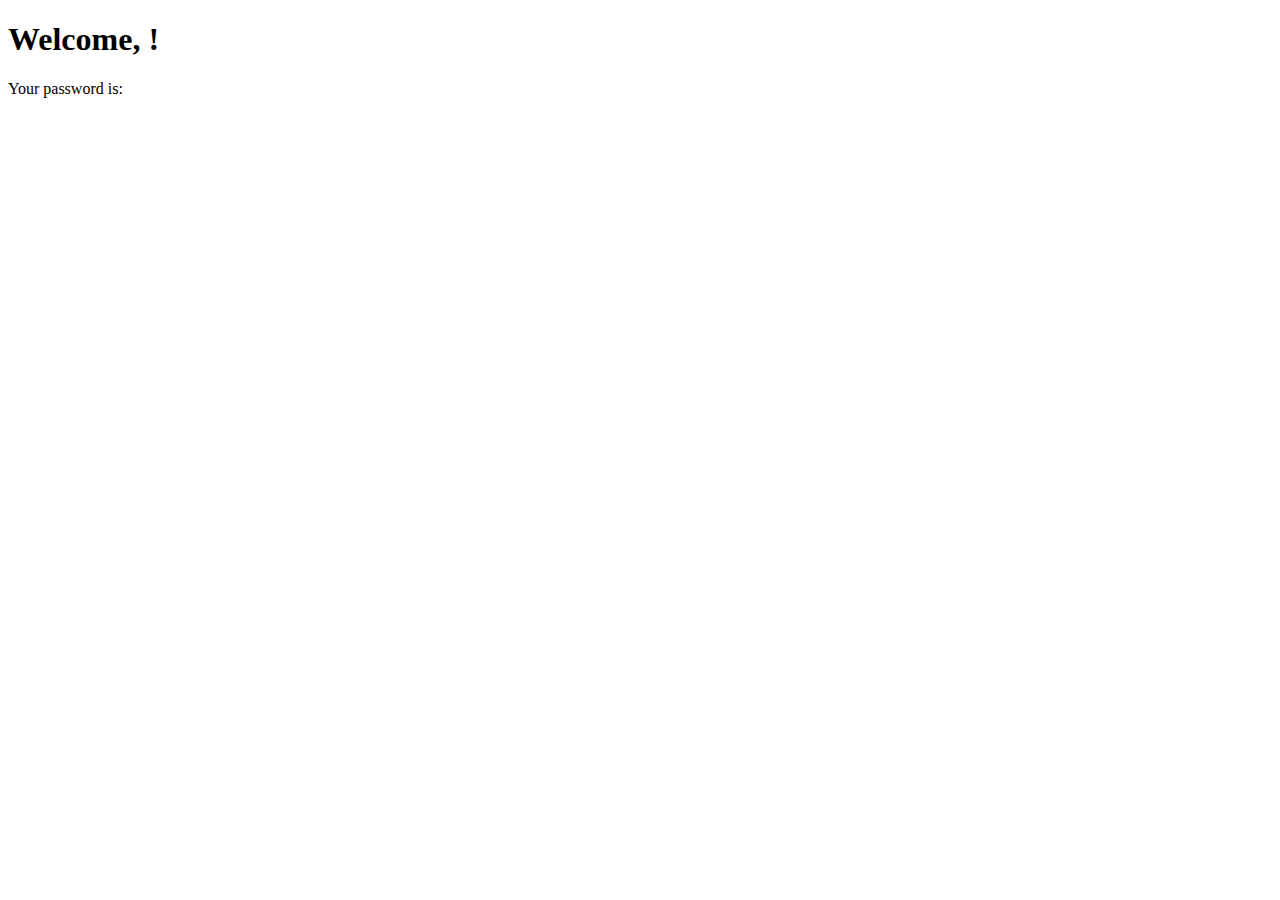
<file: Example04/src/main/resources/templates/user/info.html>
<!DOCTYPE html>
<html lang="en" xmlns:th="http://www.thymeleaf.org">
<head>
    <meta charset="UTF-8">
    <title>User Info</title>
</head>
<body>
<h1>Welcome, <span th:text="${uid}"></span>!</h1>
<p>Your password is: <span th:text="${pwd}"></span></p>
</body>
</html>
</file>
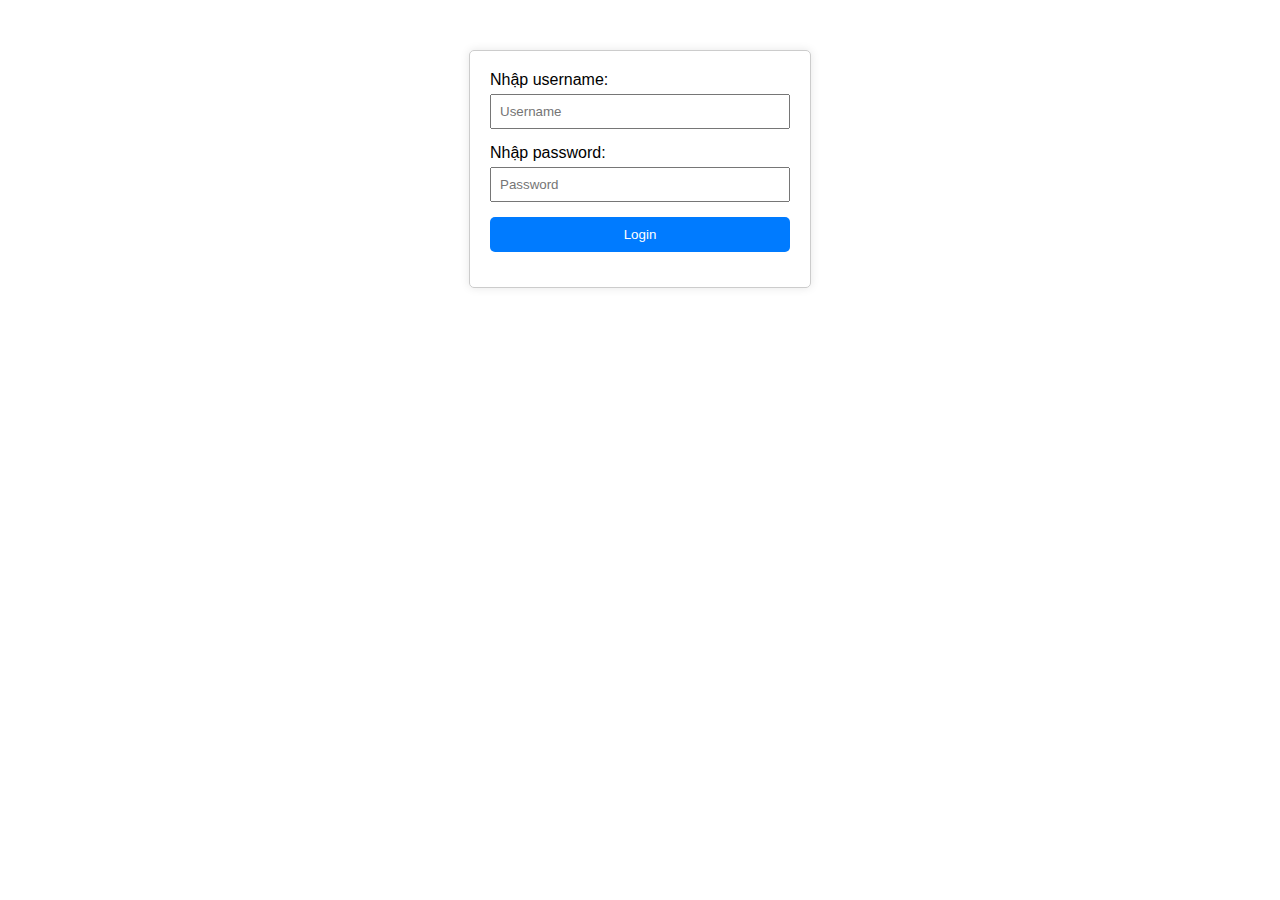
<file: Example04/src/main/resources/templates/user/login.html>
<!DOCTYPE html>
<html lang="en" xmlns:th="http://www.thymeleaf.org">
<head>
    <meta charset="UTF-8">
    <title>Login</title>
    <style>
        body {
            font-family: Arial, sans-serif;
        }
        form {
            max-width: 300px;
            margin: 50px auto;
            padding: 20px;
            border: 1px solid #ccc;
            border-radius: 5px;
            box-shadow: 0 0 10px rgba(0, 0, 0, 0.1);
        }
        div {
            margin-bottom: 15px;
        }
        label {
            display: block;
            margin-bottom: 5px;
        }
        input[type="text"], input[type="password"] {
            width: 100%;
            padding: 8px;
            box-sizing: border-box;
        }
        button {
            width: 100%;
            padding: 10px;
            background-color: #007BFF;
            color: #fff;
            border: none;
            border-radius: 5px;
            cursor: pointer;
        }
        button:hover {
            background-color: #0056b3;
        }
        .error {
            color: red;
            margin-bottom: 15px;
        }
    </style>
</head>
<body>
<form action="/user/login" method="post">
    <div>
        <label for="username">Nhập username:</label>
        <input type="text" id="username" name="id" placeholder="Username" required />
    </div>
    <div>
        <label for="password">Nhập password:</label>
        <input type="password" id="password" name="password" placeholder="Password" required />
    </div>
    <button type="submit">Login</button>
    <div class="error" th:if="${mess}" th:text="${mess}"></div>
</form>
</body>
</html>
</file>
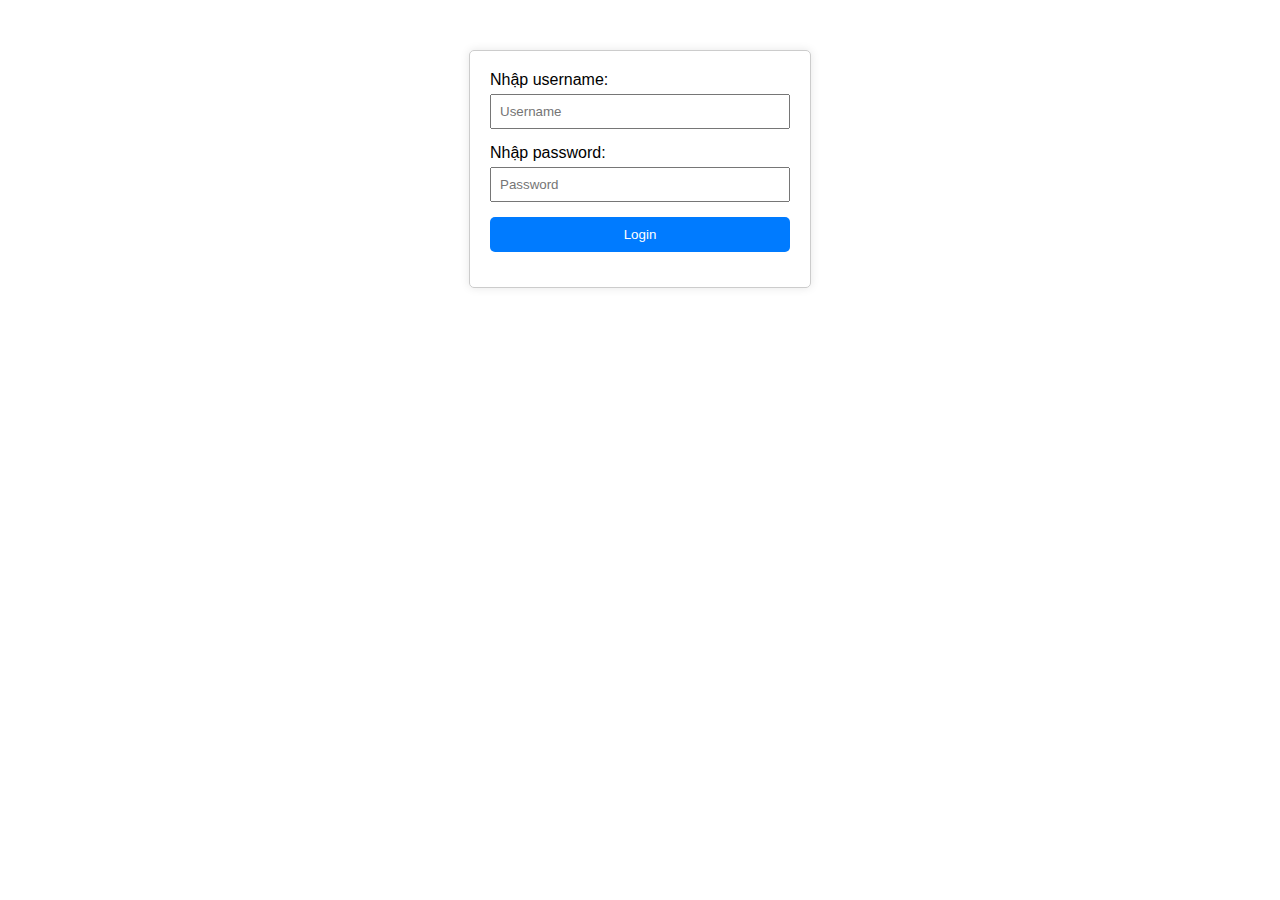
<file: Example04/src/main/resources/templates/user2/login.html>
<!DOCTYPE html>
<html lang="en" xmlns:th="http://www.thymeleaf.org">
<head>
    <meta charset="UTF-8">
    <title>Login</title>
    <style>
        body {
            font-family: Arial, sans-serif;
        }
        form {
            max-width: 300px;
            margin: 50px auto;
            padding: 20px;
            border: 1px solid #ccc;
            border-radius: 5px;
            box-shadow: 0 0 10px rgba(0, 0, 0, 0.1);
        }
        div {
            margin-bottom: 15px;
        }
        label {
            display: block;
            margin-bottom: 5px;
        }
        input[type="text"], input[type="password"] {
            width: 100%;
            padding: 8px;
            box-sizing: border-box;
        }
        button {
            width: 100%;
            padding: 10px;
            background-color: #007BFF;
            color: #fff;
            border: none;
            border-radius: 5px;
            cursor: pointer;
        }
        button:hover {
            background-color: #0056b3;
        }
        .error {
            color: red;
            margin-bottom: 15px;
        }
    </style>
</head>
<body>
<form action="/user3/login" method="post" th:object="${user3}">
    <div>
        <label for="id">Nhập username:</label>
        <input type="text" id="id" th:field="*{id}" placeholder="Username" required />
    </div>
    <div>
        <label for="password">Nhập password:</label>
        <input type="password" id="password" th:field="*{password}" placeholder="Password" required />
    </div>
    <button type="submit">Login</button>
    <div class="error" th:if="${mess}" th:text="${mess}"></div>
</form>
</body>
</html>
</file>
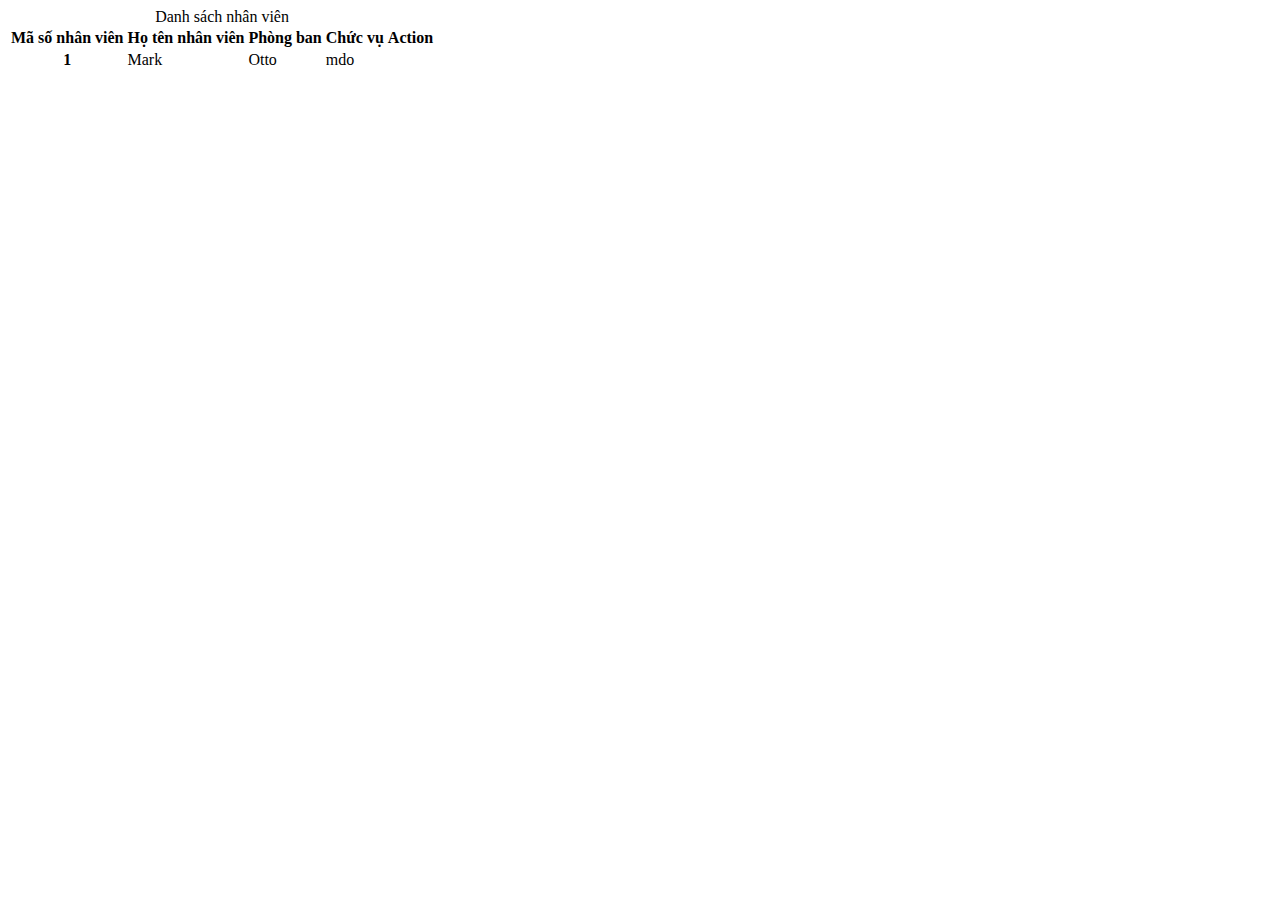
<file: Example04/src/main/resources/templates/user3/EmpList.html>
<!DOCTYPE html>
<html lang="en" xmlns:th="http://www.thymeleaf.org">
<head>
    <meta charset="UTF-8">
    <title>Title</title>
    <link rel="stylesheet" th:href="@{'https://cdn.jsdelivr.net/npm/bootstrap@5.3.3/dist/css/bootstrap.min.css'}" integrity="sha384-QWTKZyjpPEjISv5WaRU9OFeRpok6YctnYmDr5pNlyT2bRjXh0JMhjY6hW+ALEwIH" crossorigin="anonymous">
</head>
<body>
<table class="table caption-top">
    <caption>Danh sách nhân viên</caption>
    <thead>
    <tr>
        <th scope="col">Mã số nhân viên</th>
        <th scope="col">Họ tên nhân viên</th>
        <th scope="col">Phòng ban</th>
        <th scope="col">Chức vụ</th>
        <th scope="col">Action</th>

    </tr>
    </thead>
    <tbody>
    <tr>
        <th scope="row">1</th>
        <td>Mark</td>
        <td>Otto</td>
        <td>mdo</td>
    </tr>

    </tbody>
</table>
</body>
</html>
</file>
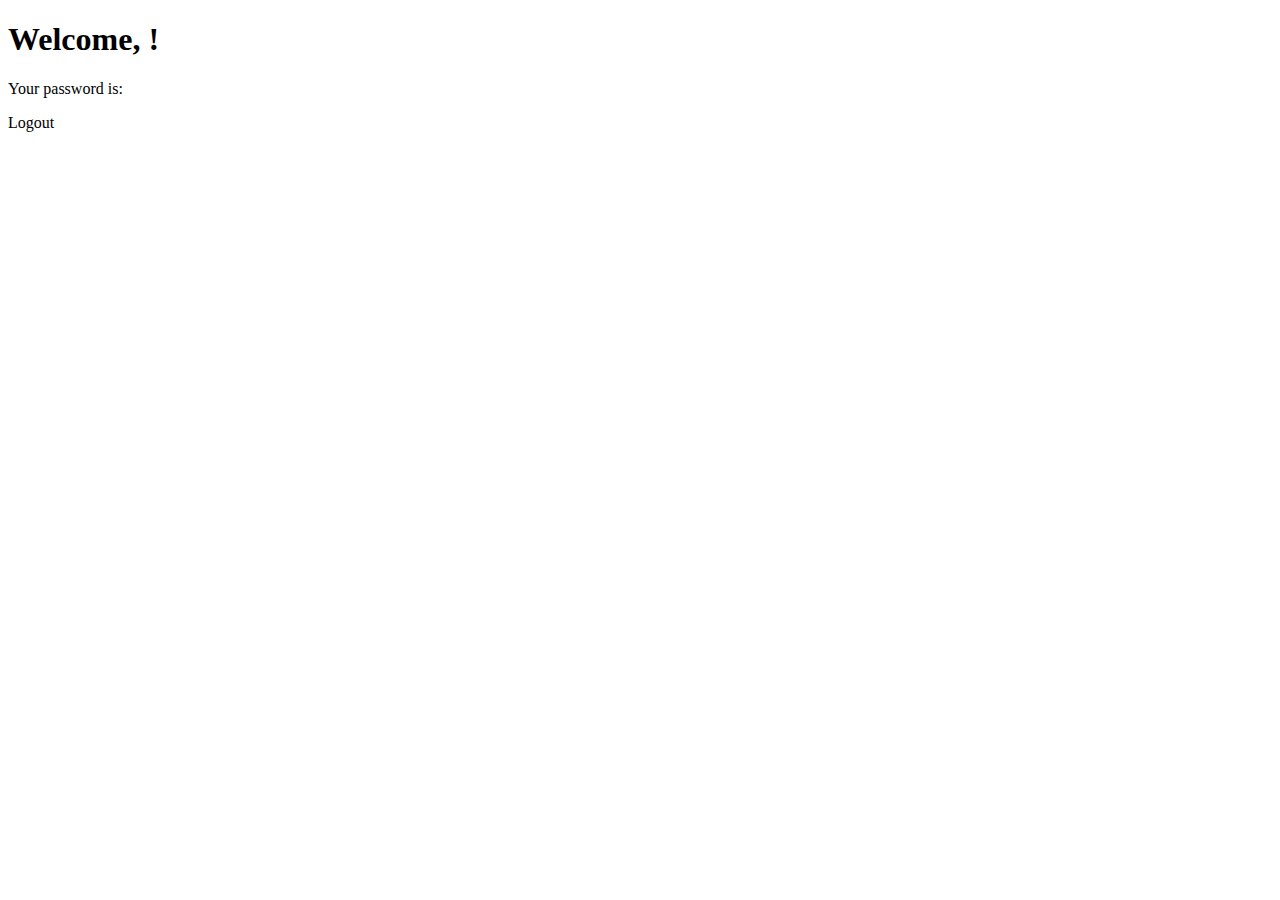
<file: Example04/src/main/resources/templates/user3/info.html>
<!DOCTYPE html>
<html lang="en" xmlns:th="http://www.thymeleaf.org">
<head>
    <meta charset="UTF-8">
    <title>User Info</title>
</head>
<body>
<h1>Welcome, <span th:text="${uid}"></span>!</h1>
<p>Your password is: <span th:text="${pwd}"></span></p>
<a th:href="@{/user3/form}">Logout</a>
</body>
</html>
</file>
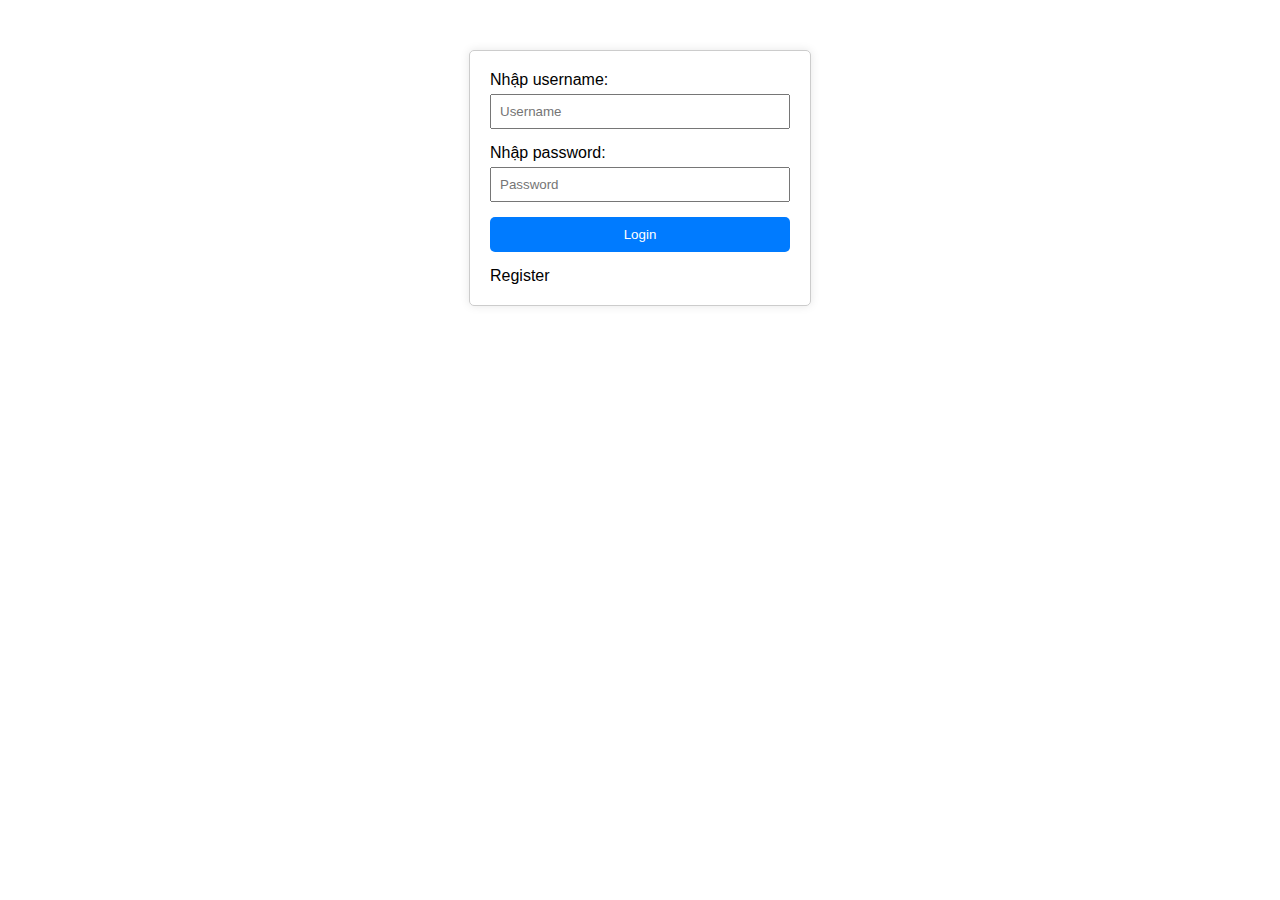
<file: Example04/src/main/resources/templates/user3/login.html>
<!DOCTYPE html>
<html lang="en" xmlns:th="http://www.thymeleaf.org">
<head>
    <meta charset="UTF-8">
    <title>Login</title>
    <style>
        body {
            font-family: Arial, sans-serif;
        }
        form {
            max-width: 300px;
            margin: 50px auto;
            padding: 20px;
            border: 1px solid #ccc;
            border-radius: 5px;
            box-shadow: 0 0 10px rgba(0, 0, 0, 0.1);
        }
        div {
            margin-bottom: 15px;
        }
        label {
            display: block;
            margin-bottom: 5px;
        }
        input[type="text"], input[type="password"] {
            width: 100%;
            padding: 8px;
            box-sizing: border-box;
        }
        button {
            width: 100%;
            padding: 10px;
            background-color: #007BFF;
            color: #fff;
            border: none;
            border-radius: 5px;
            cursor: pointer;
        }
        button:hover {
            background-color: #0056b3;
        }
        .error {
            color: red;
            margin-bottom: 15px;
        }
    </style>
</head>
<body>
<form action="/user3/login" method="post" th:object="${user3}">
    <div>
        <label for="id">Nhập username:</label>
        <input type="text" id="id" th:field="*{id}" placeholder="Username" required />
    </div>
    <div>
        <label for="password">Nhập password:</label>
        <input type="password" id="password" th:field="*{password}" placeholder="Password" required />
    </div>
    <button type="submit">Login</button>
    <div class="error" th:if="${mess}" th:text="${mess}"></div>
    <a th:href="@{/user3/register}">Register</a>
</form>
</body>
</html>
</file>
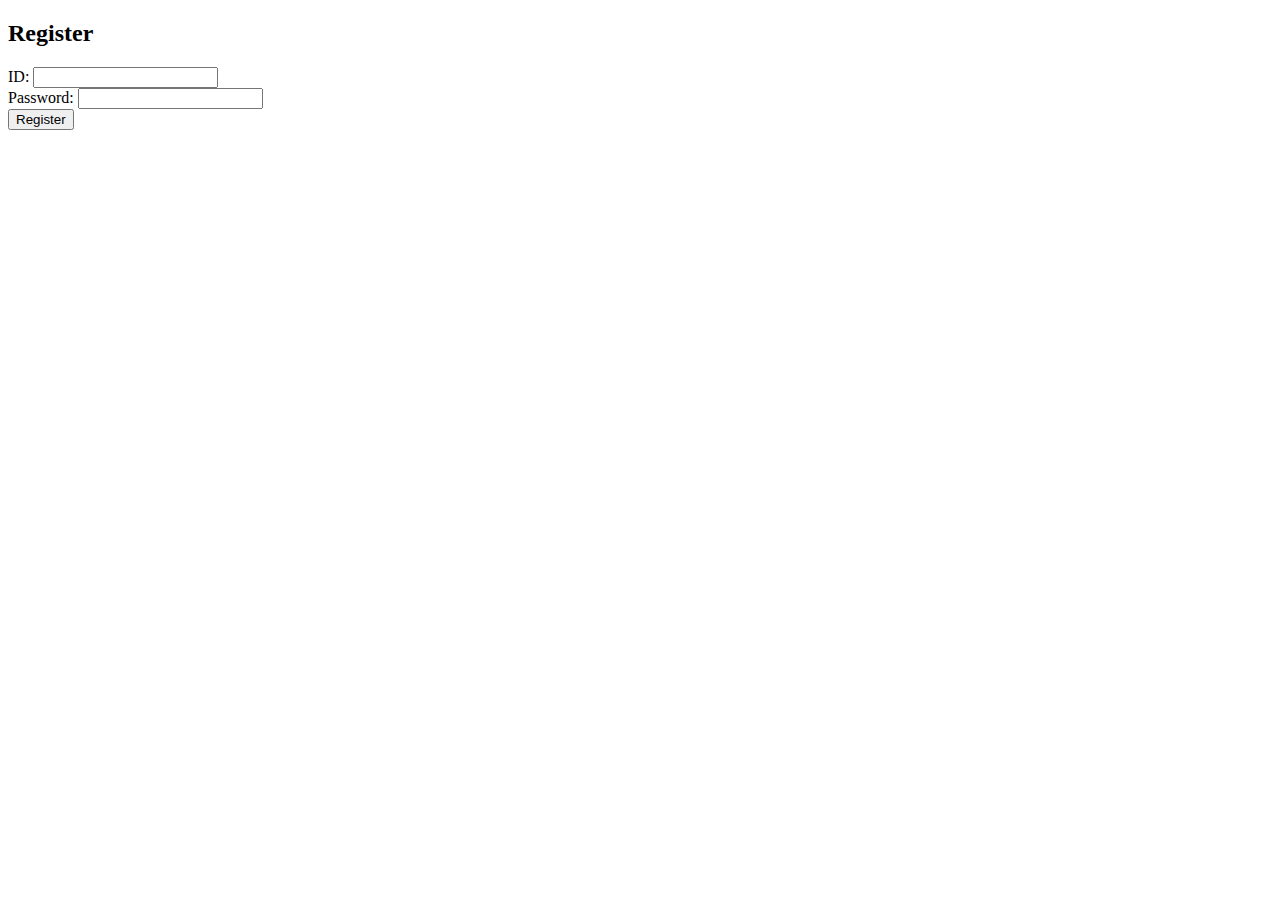
<file: Example04/src/main/resources/templates/user3/register.html>
<!DOCTYPE html>
<html xmlns:th="http://www.thymeleaf.org">
<head>
    <title>Register</title>
    <link rel="stylesheet" th:href="@{/style.css}">
</head>
<body>
<div class="container">
    <h2>Register</h2>
    <form action="#" th:action="@{/user3/register}" th:object="${user3}" method="post">
        <div class="form-group">
            <label for="id">ID:</label>
            <input type="text" id="id" th:field="*{id}" required>
        </div>
        <div class="form-group">
            <label for="password">Password:</label>
            <input type="password" id="password" th:field="*{password}" required>
        </div>
        <div class="form-group">
            <button type="submit">Register</button>
        </div>
    </form>
    <div class="message" th:text="${mess}"></div>
</div>
</body>
</html>
</file>
